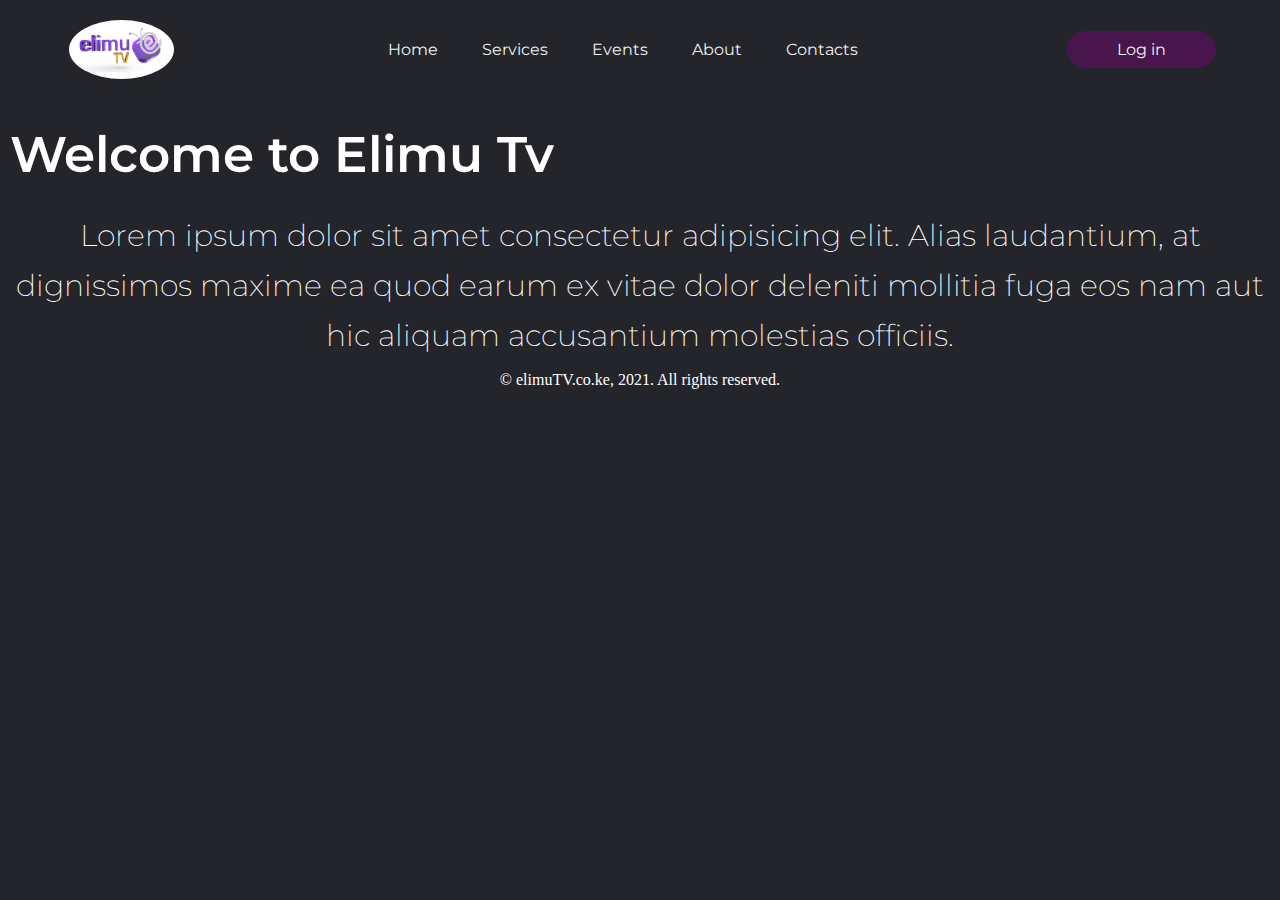
<file: index.html>
<!DOCTYPE html>
<html>
    <head>
        <title>Elimu TV</title>
        
        <link rel="stylesheet" href="Landingpage.css">
    </head>
    <body>
        <header>
            <img src="img/logo.jpg" alt="logo" class="logo">
            <nav>
                <ul class="nav_links">
                    <li><a href="Landingpage.html">Home</a></li>
                    <div class="dropdown">
                        <li><a href="Servicespage.html">Services</a></li>
                        <div class="dropdown-content">
                            <a href="#">Link 1</a>
                            <a href="#">Link 2</a>
                            <a href="#">Link 3</a>
                        </div>
                    </div>
                    <div class="dropdown">
                    <li><a href="Eventspage.html">Events</a></li>
                        <div class="dropdown-content">
                            <a href="#">Link 1</a>
                            <a href="#">Link 2</a>
                            <a href="#">Link 3</a>
                        </div>
                    </div>
                    <li><a href="#">About</a></li>
                    <li><a href="#">Contacts</a></li>
                 </ul>
                 
                  
             </nav>
        <a class="cta" href="Loginpage.html"><button>Log in</button></a>
        </header>

        <h1>Welcome to Elimu Tv</h1>
        <p>Lorem ipsum dolor sit amet consectetur adipisicing elit. Alias laudantium, at dignissimos maxime ea quod earum ex vitae dolor deleniti mollitia fuga eos nam aut hic aliquam accusantium molestias officiis.</p>
        <footer class="foot">
            <center>© elimuTV.co.ke, 2021. All rights reserved.</center>
        </footer>
    </body>
</html>
</file>
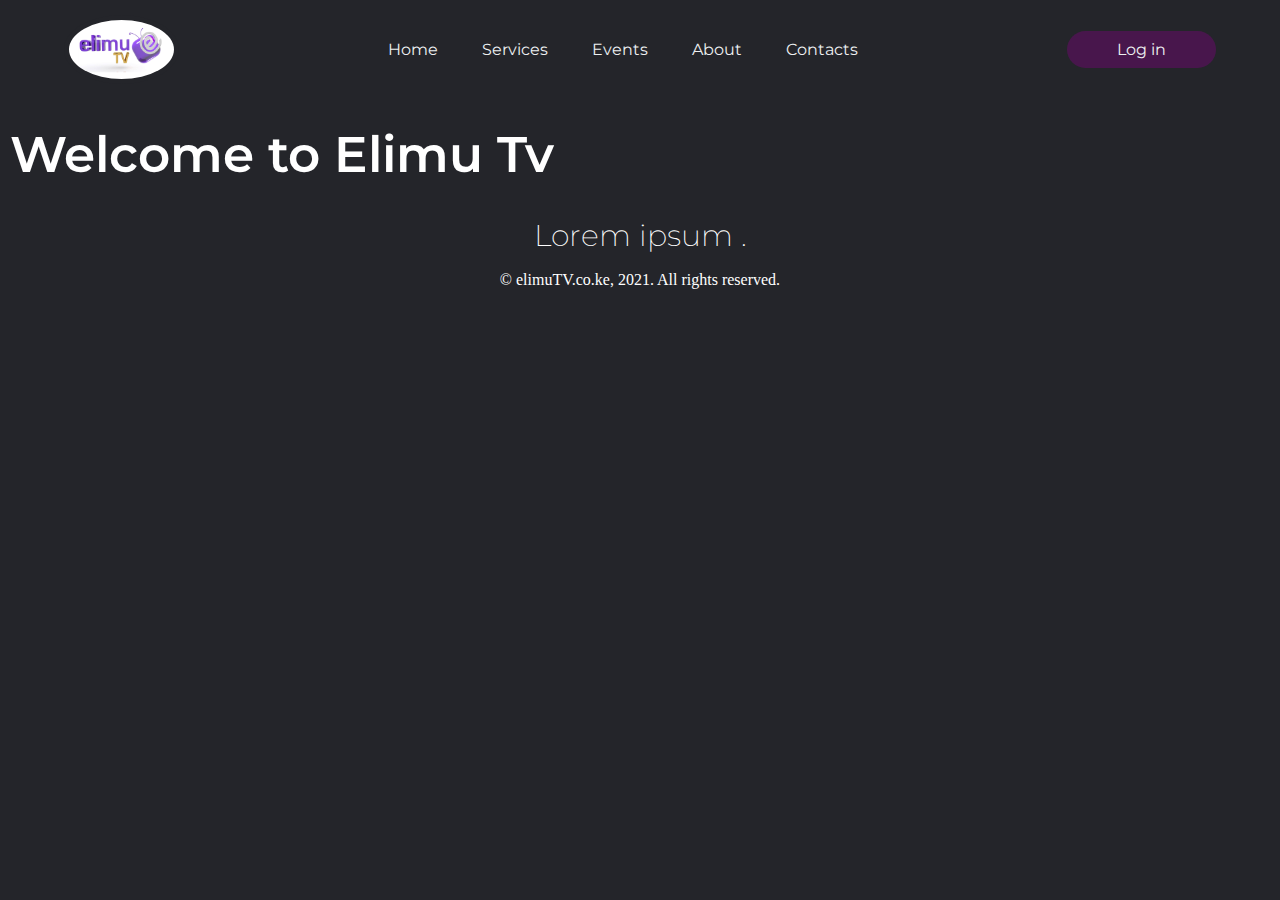
<file: Servicespage.html>
<!DOCTYPE html>
<html>
    <head>
        <title>Elimu TV</title>
        
        <link rel="stylesheet" href="Servicespage.css">
    </head>
    <body>
        <header>
            <img src="img/logo.jpg" alt="logo" class="logo">
            <nav>
                <ul class="nav_links">
                    <li><a href="Landingpage.html">Home</a></li>
                    <div class="dropdown">
                        <li><a href="Servicespage.html#">Services</a></li>
                        <div class="dropdown-content">
                            <a href="#">Link 1</a>
                            <a href="#">Link 2</a>
                            <a href="#">Link 3</a>
                        </div>
                    </div>
                    <div class="dropdown">
                    <li><a href="Eventspage.html">Events</a></li>
                        <div class="dropdown-content">
                            <a href="#">Link 1</a>
                            <a href="#">Link 2</a>
                            <a href="#">Link 3</a>
                        </div>
                    </div>
                    <li><a href="#">About</a></li>
                    <li><a href="#">Contacts</a></li>
                 </ul>
                 
                  
             </nav>
        <a class="cta" href="Loginpage.html"><button>Log in</button></a>
        </header>

        <h1>Welcome to Elimu Tv</h1>
        <p>Lorem ipsum .</p>
        <footer class="foot">
            <center>© elimuTV.co.ke, 2021. All rights reserved.</center>
        </footer>
    </body>
</html>
</file>
<file: Landingpage.css>
@import url('https://fonts.googleapis.com/css2?family=Montserrat&family=PT+Serif:ital@1&display=swap');

*{
    box-sizing: border-box;
    margin: 0;
    padding: 0;
    background-color: #24252A;
}

li, a, button{
    font-family: "Montserrat",sans-serif;
    font-size: 16px;
    color: #edf0f1;
    text-decoration: none;
}

header{
    display: flex;
    justify-content: space-between;
    align-items: center;
    padding: 15px 5%;
    box-sizing: inherit;
}

.logo{
    margin: 0;
    padding: 5px;
    border-radius: 50%;
    width: 10%;
    cursor: pointer;
}

.nav_links{
    list-style: none;
}

.nav_links li{
    display: inline-block;
    padding: 0px 20px;
}

.nav_links li a{
    transition: all 0.3s ease 0s;
}

.nav_links li a:hover{
    color: rgb(128,0,128,0.7);
}

button{
    padding: 9px 50px;
    background-color: rgb(128,0,128,0.4);
    border: none;
    border-radius: 50px;
    cursor: pointer;
    transition: all 0.3s ease 0s;
}

button:hover{
    background-color: rgb(128,0,128,0.7);
}

.dropdown {
    position: relative;
    display: inline-block;
  }
  
  .dropdown-content {
    display: none;
    position: absolute;
    background-color: #f1f1f1;
    min-width: 160px;
    box-shadow: 0px 8px 16px 0px rgba(0,0,0,0.2);
    z-index: 1;
  }
  
  .dropdown-content a {
    color: white;
    padding: 12px 16px;
    text-decoration: none;
    display: block;
  }
  
  .dropdown-content a:hover {
    background-color: rgb(128,0,128,0.7);
  }
  
  .dropdown:hover .dropdown-content {
    display: block;
  }

  .foot{
      color: white;
  }

  h1{
      text-align: left;
      color: white;
      margin: 10px;
      display: block;
      font-size: 50px;
      line-height: 92px;
      font-family: "Montserrat", sans-serif;
      font-weight: 600;
      font-style: bold;
  }

  p{
    text-align: center;
    color: white;
    margin: 10px;
    display: block;
    font-size: 30px;
    line-height: 50px;
    font-family: "Montserrat", sans-serif;
    font-weight: 200;
}
</file>
<file: Servicespage.css>
@import url('https://fonts.googleapis.com/css2?family=Montserrat&family=PT+Serif:ital@1&display=swap');

*{
    box-sizing: border-box;
    margin: 0;
    padding: 0;
    background-color: #24252A;
}

li, a, button{
    font-family: "Montserrat",sans-serif;
    font-size: 16px;
    color: #edf0f1;
    text-decoration: none;
}

header{
    display: flex;
    justify-content: space-between;
    align-items: center;
    padding: 15px 5%;
    box-sizing: inherit;
}

.logo{
    margin: 0;
    padding: 5px;
    border-radius: 50%;
    width: 10%;
    cursor: pointer;
}

.nav_links{
    list-style: none;
}

.nav_links li{
    display: inline-block;
    padding: 0px 20px;
}

.nav_links li a{
    transition: all 0.3s ease 0s;
}

.nav_links li a:hover{
    color: rgb(128,0,128,0.7);
}

button{
    padding: 9px 50px;
    background-color: rgb(128,0,128,0.4);
    border: none;
    border-radius: 50px;
    cursor: pointer;
    transition: all 0.3s ease 0s;
}

button:hover{
    background-color: rgb(128,0,128,0.7);
}

.dropdown {
    position: relative;
    display: inline-block;
  }
  
  .dropdown-content {
    display: none;
    position: absolute;
    background-color: #f1f1f1;
    min-width: 160px;
    box-shadow: 0px 8px 16px 0px rgba(0,0,0,0.2);
    z-index: 1;
  }
  
  .dropdown-content a {
    color: white;
    padding: 12px 16px;
    text-decoration: none;
    display: block;
  }
  
  .dropdown-content a:hover {
    background-color: rgb(128,0,128,0.7);
  }
  
  .dropdown:hover .dropdown-content {
    display: block;
  }

  .foot{
      color: white;
  }

  h1{
      text-align: left;
      color: white;
      margin: 10px;
      display: block;
      font-size: 50px;
      line-height: 92px;
      font-family: "Montserrat", sans-serif;
      font-weight: 600;
      font-style: bold;
  }

  p{
    text-align: center;
    color: white;
    margin: 10px;
    display: block;
    font-size: 30px;
    line-height: 50px;
    font-family: "Montserrat", sans-serif;
    font-weight: 200;
}
</file>
